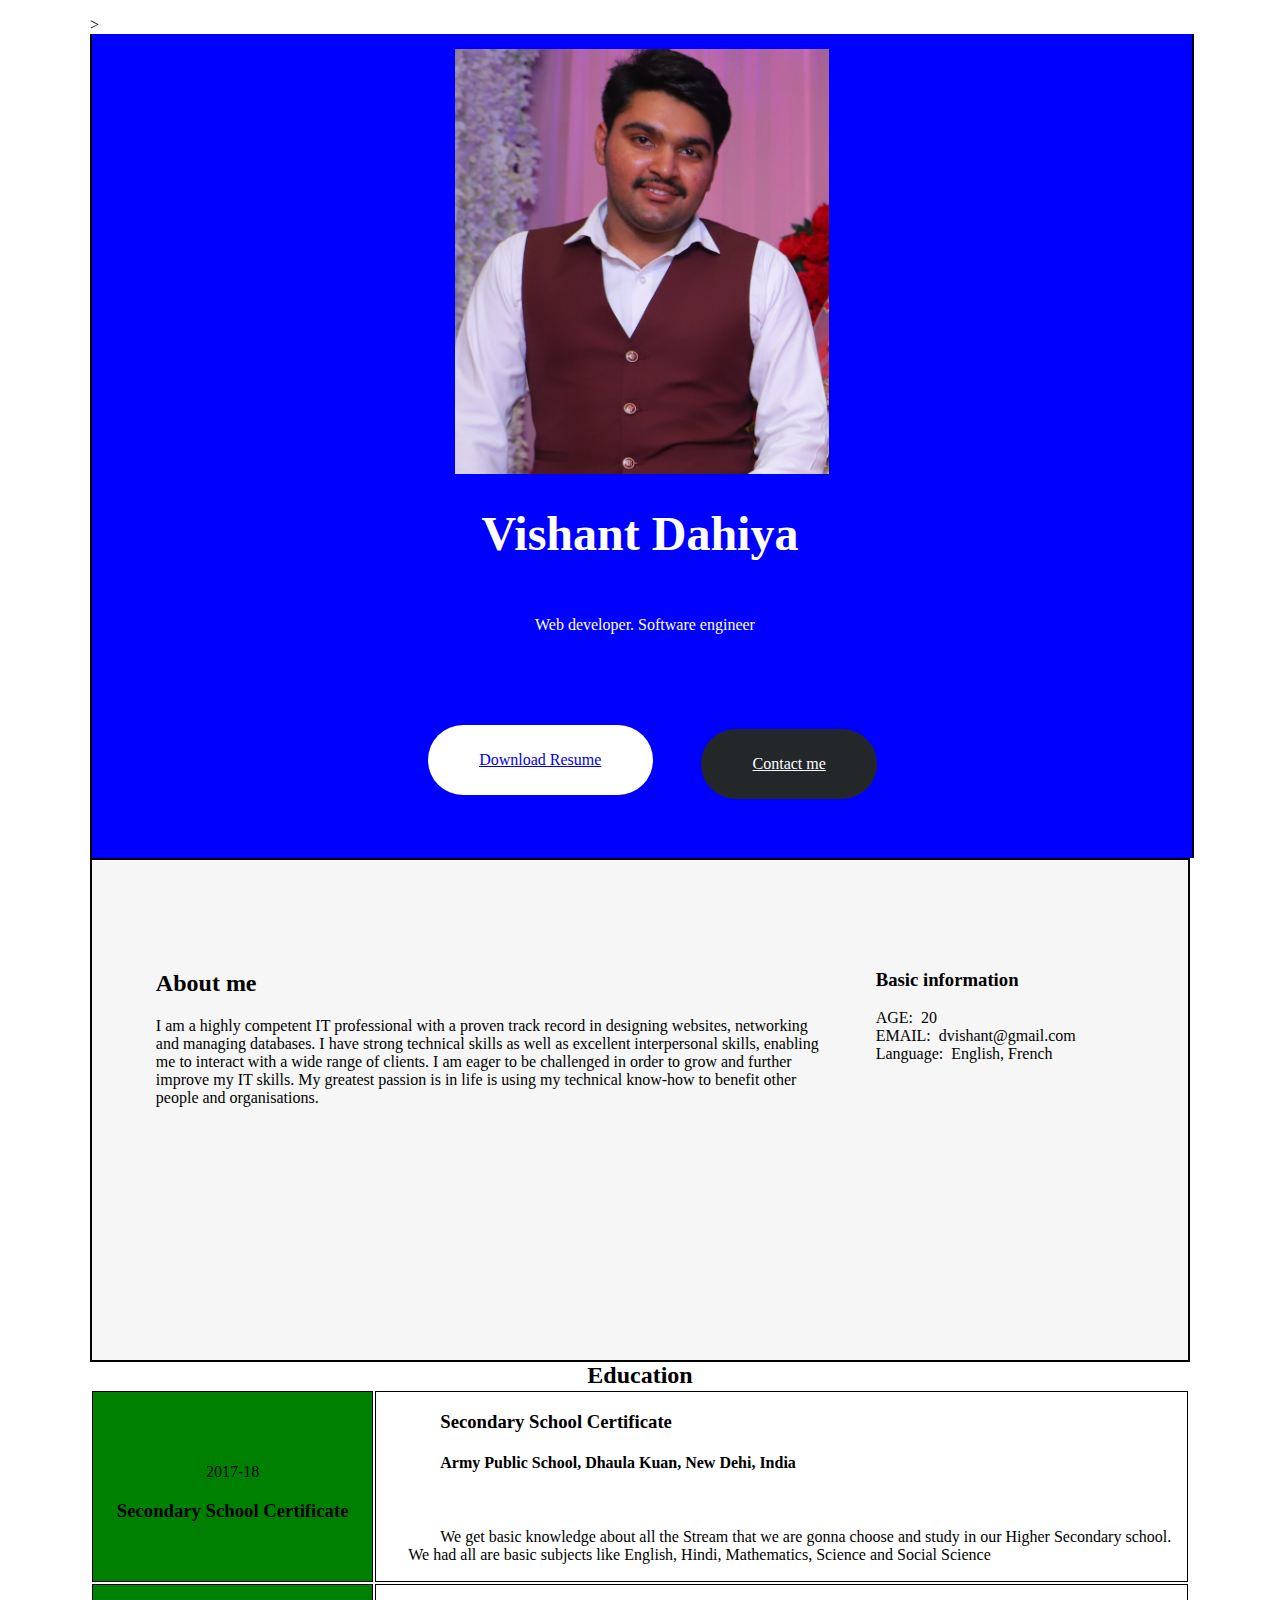
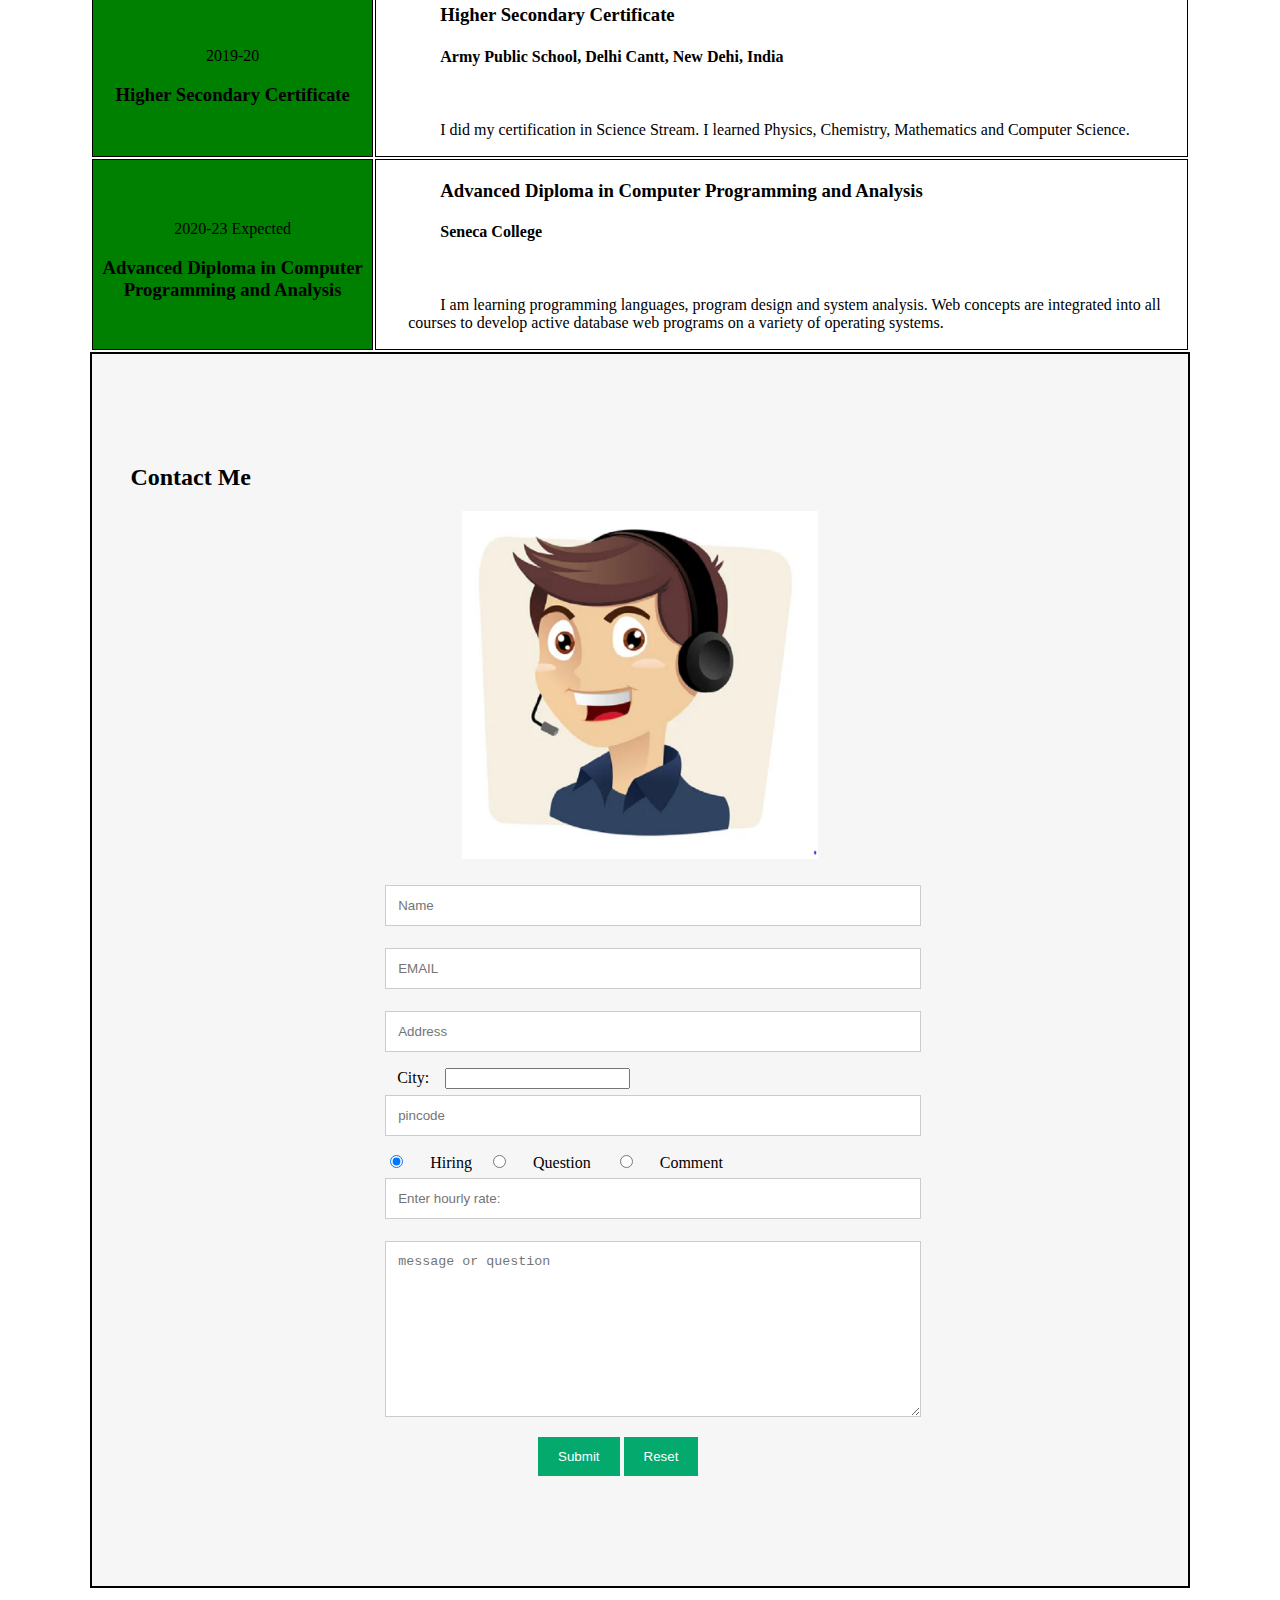
<file: About me1/index.html>
<!DOCTYPE html>>
<html lang="en">
<head>
    <meta charset="utf-8">
    <meta name="viewport" content="width=device-width, initial-scale=1">
    <title>Vishant Dahiya</title>
    <link rel="stylesheet" href="style/main.css">
    <script>
      function text(x) {
          if (x==1) document.getElementById("hourly_rate").style.display= "block";
          else document.getElementById("hourly_rate").style.display= "none";
          return;
      }   


    </script>
</head>
<body>
<section class="home">
    
<div class="row container">

        <div class="home-content-wrap">

         <img src="images/IMG_6258.png" alt="Vishant Dahiya image">
         <h1 class="home_title">Vishant Dahiya</h1>
         <p class="home_profession">Web developer. Software engineer</p><br>
    
         <div class="home_btn">
         <a href="#" class="btn-light"><i class="fas fa-download"></i>Download Resume</a>
         <a href="#contact" class="btn-dark"  >Contact me</a>
         </div>
        </div>
</div>

</section>
<section class="info">
    <div class="aboutme">
        <h2>About me</h2>
        <p>I am a highly competent IT professional with a proven track record in designing websites, networking and managing databases. I have strong technical skills as well as excellent interpersonal skills, enabling me to interact with a wide range of clients. I am eager to be challenged in order to grow and further improve my IT skills. My greatest passion is in life is using my technical know-how to benefit other people and organisations.</p>
    </div>
    <aside class="basic-info">
        <h3><b>Basic information</b></h3>
        <P>
            AGE:&nbsp; 20 <br>
            EMAIL:&nbsp; dvishant@gmail.com <br>
            Language:&nbsp; English, French<br>
        </P>
    </aside>
</section>

<section class="edu-info">
    <h2 class="edu-title"><b>Education</b></h2>
    <table class="edu-table">
        <tr>
            <td class="left">
            <p>2017-18<br>
                <h3> Secondary School Certificate</h3>
            </p>
            </td>
            <td class="right">
                <p><h3>Secondary School Certificate</h3>
                    <h4>Army Public School, Dhaula Kuan, New Dehi, India </h4><br>
                    <p>We get basic knowledge about all the Stream that we are gonna choose and study in our Higher Secondary school.     We had all are basic subjects like English, Hindi, Mathematics, Science and Social Science</p>
                </p>
            </td>
        </tr>
        <tr>
            <td class="left">
            <p>2019-20<br>
                <h3>Higher Secondary Certificate</h3>
            </p>
            </td>
            <td class="right">
                <p><h3>Higher Secondary Certificate</h3>
                    <h4>Army Public School, Delhi Cantt, New Dehi, India</h4><br>
                    <p>I did my certification in Science Stream. I learned Physics, Chemistry, Mathematics and Computer Science.  </p>
                </p>
            </td>
        </tr>

        <tr>
            <td class="left">
            <p>2020-23 Expected<br>
                <h3>Advanced Diploma in Computer Programming and Analysis</h3>
            </p>
            </td>
            <td class="right">
            
                <p><h3>Advanced Diploma in Computer Programming and Analysis</h3>
                    <h4>Seneca College</h4><br>
                    <p>I am learning programming languages, program design and system analysis. Web concepts are integrated into all      courses to develop active database web programs on a variety of operating systems.</p>
                </p>
            </td>
        </tr>

    </table>
</section>

<section id="contact">
    <h2>Contact Me</h2>
    <div class="contact-img">
        <img src="images/2.PNG" >
      </div>
    <div class="contact-column">
    <form action="" class="contact_form">
        
        <input type="text" placeholder="Name" >
        <input type="email" placeholder="EMAIL" pattern="[a-z0-9._%+-]+@[a-z0-9.-]+\.[a-z]{2,4}$" >
        <input type="text" placeholder="Address" >
        <label for=”city”>City:</label>
        <input type=”text” name=”city” id=”c_list” list=”city_list”>
        <datalist id=”city_list”>
        <option>Toronto</option>
        <option>Vancouver</option>
        <option>Ottawa</option>
        <option>Ontario</option>
        </datalist>

        <input type="text" placeholder="pincode"  pattern="[A-Za-z][0-9][A-Za-z] [0-9][A-Za-z][0-9]">
       
        <input type="radio" id="hiring" name="query" value="Hiring" checked onclick="text(1)">
        <label for="hiring">Hiring</label>
        <input type="radio" id="question" name="query" value="question"  onclick="text(0)">
        <label for="question">Question</label>
        <input type="radio" id="comment" name="query" value="Comment" onclick="text(0)">
        <label for="comment">Comment</label>
        

        <div class="input_hour" id="hourly_rate">
            <input type="text" placeholder="Enter hourly rate:" >
        </div>

        <textarea name="" id="" cols="30" rows="10" placeholder="message or question"></textarea>    
    
        <input type="submit" value="Submit">
        <input type="reset" value="Reset">
    </form>
</div>
</section>
        
    
</body>
</html>
</file>
<file: About me1/style/main.css>
:root {
    --light-clr: #FFF;
    --dark-clr: #23272A;
    --brand-clr: #7289DA;
    
    --section-spacing: 5.6rem 2.4rem;
    --off-white-clr: #f6f6f6;
    /* 
    
    --general-font-size: 2rem;
    --primary-title-font-size: 4.8rem;
    --secondary-title-font-size: 4rem;
    --main-font-family:  sans-serif;
    
    
*/    
}

html {
    scroll-behavior: smooth;
   }

body{
    font-size: 100%;
    width: 90%;
    max-width: 1100px;
    margin: 1em auto;
    
}




.home {
    width: 97.27%;
    padding: 15px 1.363%;
    align-items: center;
    border-left: 2px solid black;
    border-right: 2px solid black;
    background-color: blue;
}

img{
    max-width: 100%;
    display: block;
    height: 35%;
    width: 35%;
    margin: auto;
}
.home_title {
    color: var(--light-clr);
    font-size: 3em;
    margin-bottom: 1%;
    margin-left: 35%;
}

.home_profession{
    color: var(--light-clr);
    font-size: 1em;
    line-height: 3.2em;
    margin-top: 2.4em;
    margin-left: 40%;
      
}
.home_btn .btn-light{
    margin-left: 30%;
    display: inline-flex;
}
.btn-light{
    background-color: var(--light-clr);
    padding: 1.6em 3.2em;
    border-radius: 2.8em;
}
.btn-light:hover{
    color: var(--brand-clr)
}

.btn-dark{
    display: inline-flex;
    background-color: var(--dark-clr);
    padding: 1.6em 3.2em;
    border-radius: 2.8em;
    color: var(--light-clr);
    margin: 2.8em;

}
 .btn-dark:hover{
     background-color: #36393f;
 }


 .home-content-wrapper{
     grid-column: span 4;
     color: var(--light-clr);
 }
*/
/*----------
about me section 
------------*/

section.info{
    border: 2px solid black;
    background-color: var(--off-white-clr);
    padding: var(--section-spacing);
    height: 10em;
}
.aboutme{
    width: 65.625%;                  /* 525 / 800 X 100 */
	float: left;
	padding: 0 2.5% 20px 2.5%;
}
.basic-info{
    width: 26.875%;                     /* 215 / 800 x 100 */
	float: right;
	padding: 0 0 20px 2.5%;
}
/*---------
Educational Section
----------*/
section.info{
    border: 2px solid black;
    background-color: var(--off-white-clr);
    padding: var(--section-spacing);
    height: 20em;
}


.edu-title{
    text-align: center;
    margin: auto;
    padding: auto;
}
.edu-table{
    margin: 1.25 auto;
    border-collapse: separate;  
}
th,td{
    border:1px solid black;
    box-shadow: var(--dark-clr);
    
}
td.left{
    text-align: center;
    width: 3%;
    background-color: green;
    padding-top: 1em;
}
td.right{
    text-align: left;
    text-indent: 2em;
    width: 12%;
    padding-left: 2em;
}

/*---------
contact me
----------*/
#contact{
    border: 2px solid black;
    background-color: var(--off-white-clr);
    padding: var(--section-spacing);
    height: 100%;
}
.contact-img{
    margin: auto;
}
input[type=text], textarea {
    width: 100%;
    padding: 12px;
    border: 1px solid #ccc;
    margin-top: 6px;
    margin-bottom: 16px;
    resize: vertical;
  }

 label{
    width: 100%;
    padding: 12px;
    
    margin-top: 6px;
    margin-bottom: 16px;
    resize: vertical;
  }
  input[type=email]{
    width: 100%;
    padding: 12px;
    border: 1px solid #ccc;
    margin-top: 6px;
    margin-bottom: 16px;
    resize: vertical;
  }
 
  
  input[type=submit] {
    background-color: #04AA6D;
    color: white;
    padding: 12px 20px;
    border: none;
    cursor: pointer;
    margin-left: 30%;
  }
  
  input[type=submit]:hover {
    background-color: #45a049;
  }
  input[type=reset] {
    background-color: #04AA6D;
    color: white;
    padding: 12px 20px;
    border: none;
    cursor: pointer;
    margin-right: 25%;
  }
  
  input[type=reset]:hover {
    background-color: #45a049;
  }
  
  
  
  .contact-column {
    width: 50%;
    margin: auto;
    padding: 20px;
  }
  
  /* Clear floats after the columns */
  .row:after {
    content: "";
    display: table;
    clear: both;
  }

@media only screen 
    and (min-device-width: 320px) 
    and (max-device-width: 479px) {

}
@media only screen 
    and (min-device-width: 480px) 
    and (max-device-width: 640px) {

}
</file>
